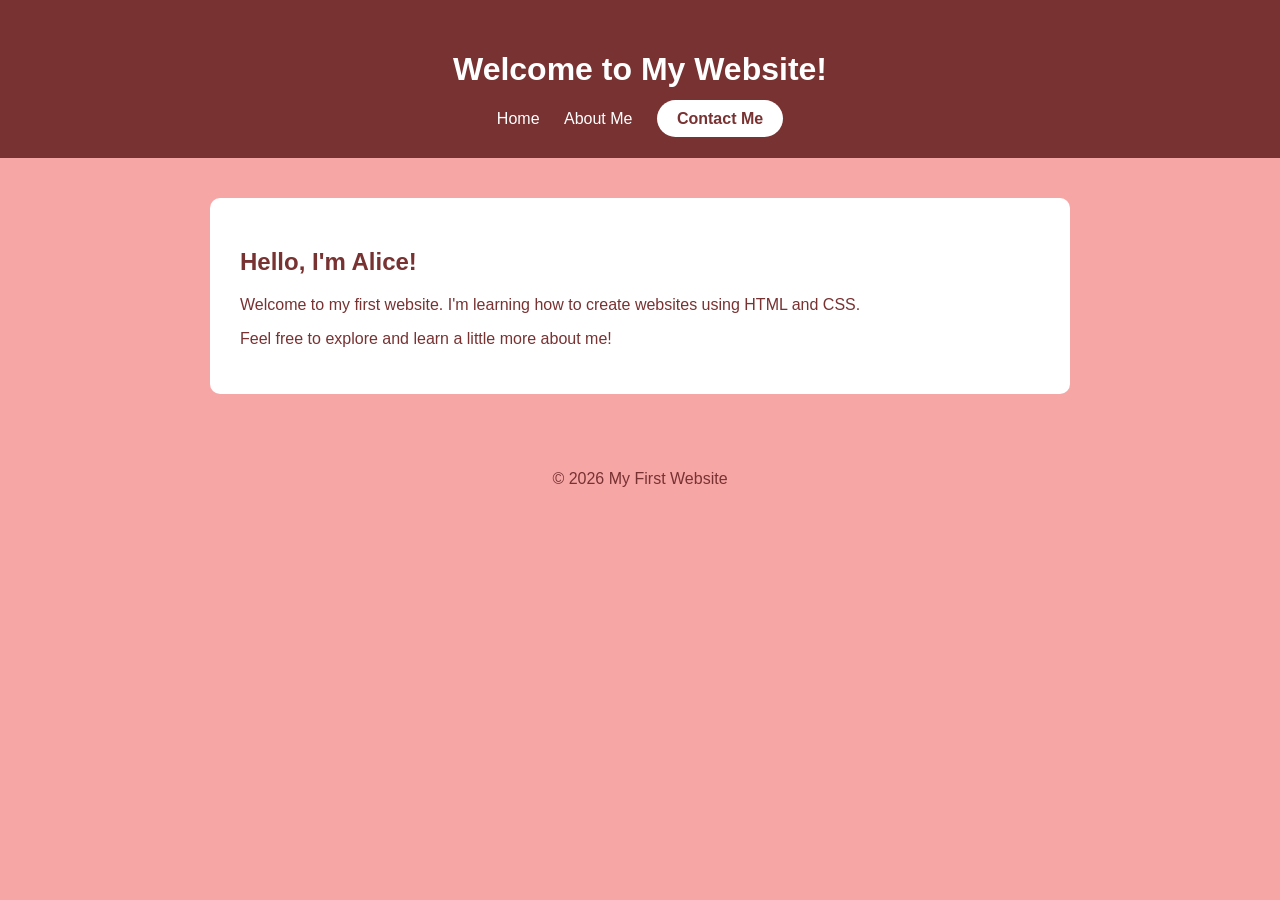
<file: index.html>
<!DOCTYPE html>
<html lang="en">
<head>
    <meta charset="UTF-8">
    <meta name="viewport" content="width=device-width, initial-scale=1.0">
    <title>My First Website</title>
    <link rel="stylesheet" href="style.css">
</head>
<body>

    <header>
        <h1>Welcome to My Website!</h1>
       <nav>
    <a href="index.html">Home</a>
    <a href="about.html">About Me</a>
    <a href="mailto:lacie.ward@malad.com" class="contact-button">Contact Me</a>
</nav>
    </header>

    <main>
        <h2>Hello, I'm Alice!</h2>
        <p>Welcome to my first website. I'm learning how to
        create websites using HTML and CSS.</p>

        <p>Feel free to explore and learn a little more about me!</p>
    </main>

    <footer>
        <p>© 2026 My First Website</p>
    </footer>

</body>
</html>
</file>
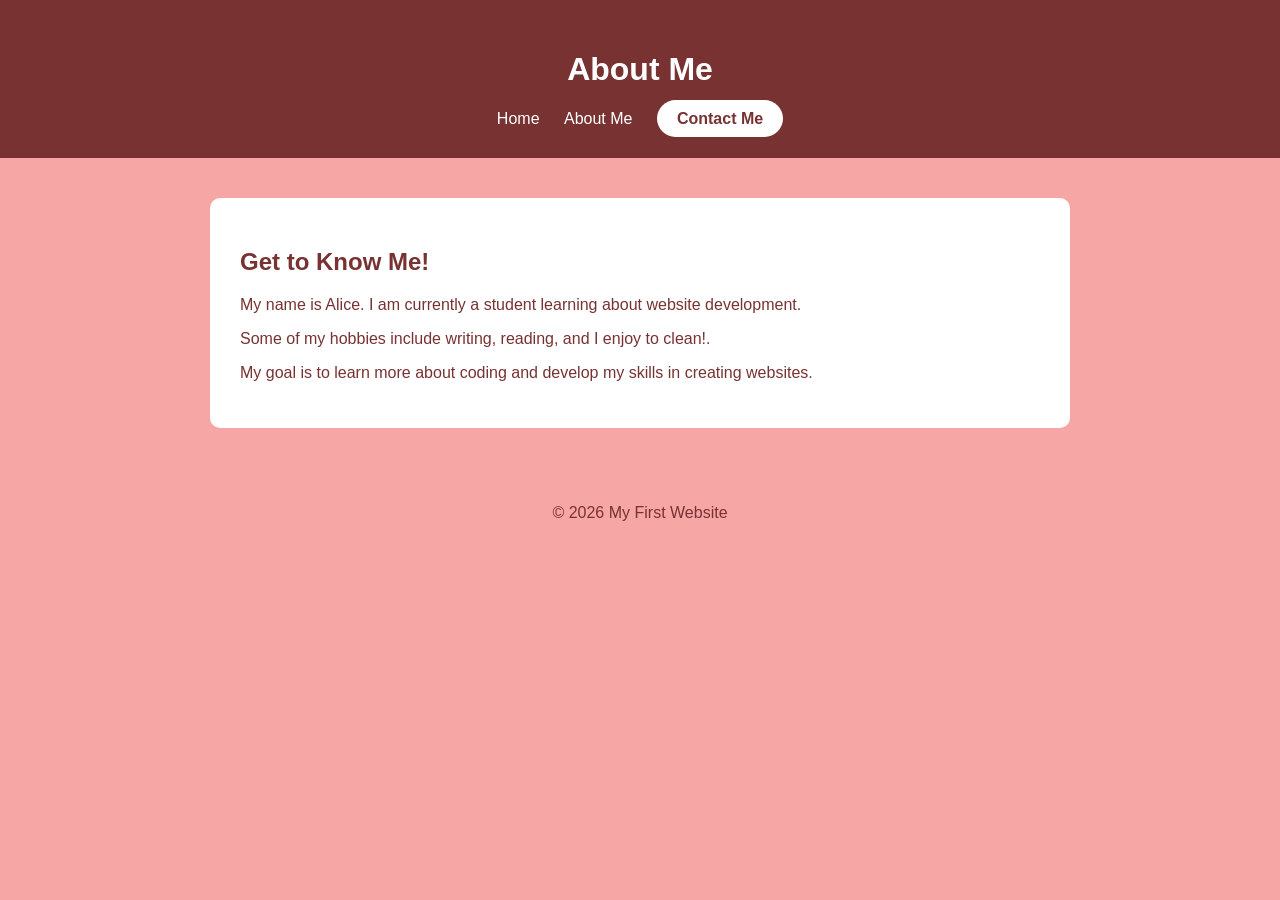
<file: about.html>
<!DOCTYPE html>
<html lang="en">
<head>
    <meta charset="UTF-8">
    <meta name="viewport" content="width=device-width, initial-scale=1.0">
    <title>About Me</title>
    <link rel="stylesheet" href="style.css">
</head>
<body>

    <header>
        <h1>About Me</h1>
        <nav>
    <a href="index.html">Home</a>
    <a href="about.html">About Me</a>
    <a href="mailto:lacie.ward@malad.us" class="contact-button">Contact Me</a>
</nav>
    </header>

    <main>
        <h2>Get to Know Me!</h2>

        <p>My name is Alice. I am currently a student
        learning about website development.</p>

        <p>Some of my hobbies include writing, reading, and I enjoy to clean!.</p>

        <p>My goal is to learn more about coding and
        develop my skills in creating websites.</p>
    </main>

    <footer>
        <p>© 2026 My First Website</p>
    </footer>

</body>
</html>
</file>
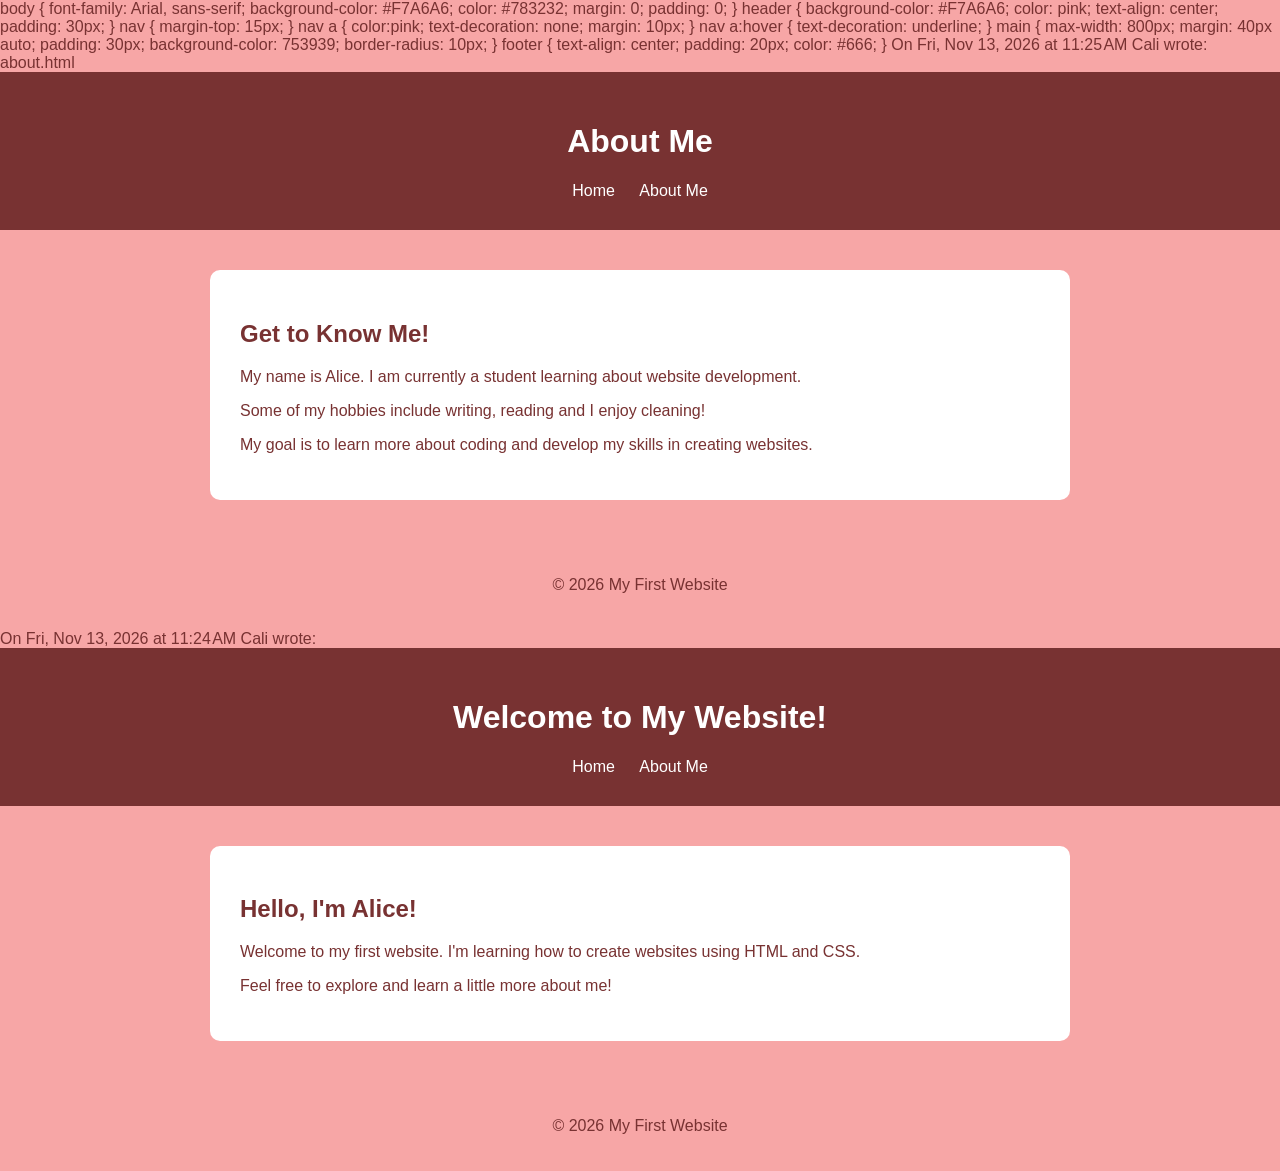
<file: style.html>
body {
    font-family: Arial, sans-serif;
    background-color: #F7A6A6;
    color: #783232;
    margin: 0;
    padding: 0;
}

header {
    background-color: #F7A6A6;
    color: pink;
    text-align: center;
    padding: 30px;
}

nav {
    margin-top: 15px;
}

nav a {
    color:pink;
    text-decoration: none;
    margin: 10px;
}

nav a:hover {
    text-decoration: underline;
}

main {
    max-width: 800px;
    margin: 40px auto;
    padding: 30px;
    background-color: 753939;
    border-radius: 10px;
}

footer {
    text-align: center;
    padding: 20px;
    color: #666;
}


On Fri, Nov 13, 2026 at 11:25 AM Cali <skullhunter2023@gmail.com> wrote:
about.html

<!DOCTYPE html>
<html lang="en">
<head>
    <meta charset="UTF-8">
    <meta name="viewport" content="width=device-width, initial-scale=1.0">
    <title>About Me</title>
    <link rel="stylesheet" href="style.css">
</head>
<body>

    <header>
        <h1>About Me</h1>
        <nav>
            <a href="index.html">Home</a>
            <a href="about.html">About Me</a>
        </nav>
    </header>

    <main>
        <h2>Get to Know Me!</h2>

        <p>My name is Alice. I am currently a student
        learning about website development.</p>

        <p>Some of my hobbies include writing, reading
       and I enjoy cleaning!</p>

        <p>My goal is to learn more about coding and
        develop my skills in creating websites.</p>
    </main>

    <footer>
        <p>© 2026 My First Website</p>
    </footer>

</body>
</html>

On Fri, Nov 13, 2026 at 11:24 AM Cali <skullhunter2023@gmail.com> wrote:

<!DOCTYPE html>
<html lang="en">
<head>
    <meta charset="UTF-8">
    <meta name="viewport" content="width=device-width, initial-scale=1.0">
    <title>My First Website</title>
    <link rel="stylesheet" href="style.css">
</head>
<body>

    <header>
        <h1>Welcome to My Website!</h1>
        <nav>
            <a href="index.html">Home</a>
            <a href="about.html">About Me</a>
        </nav>
    </header>

    <main>
        <h2>Hello, I'm Alice!</h2>
        <p>Welcome to my first website. I'm learning how to
        create websites using HTML and CSS.</p>

        <p>Feel free to explore and learn a little more about me!</p>
    </main>

    <footer>
        <p>© 2026 My First Website</p>
    </footer>

</body>
</html>
</file>
<file: style.css>
body {
    font-family: Arial, sans-serif;
    background-color: #F7A6A6;
    color: #783232;
    margin: 0;
    padding: 0;
}

header {
    background-color: #783232;
    color: white;
    text-align: center;
    padding: 30px;
}

nav {
    margin-top: 15px;
}

nav a {
    color: white;
    text-decoration: none;
    margin: 10px;
}

nav a:hover {
    text-decoration: underline;
}

main {
    max-width: 800px;
    margin: 40px auto;
    padding: 30px;
    background-color: white;
    border-radius: 10px;
}

h2 {
    color: #783232;
}

footer {
    text-align: center;
    padding: 20px;
    color: #783232;
}
.contact-button {
    background-color: white;
    color: #783232 !important;
    padding: 10px 20px;
    border-radius: 20px;
    text-decoration: none;
    font-weight: bold;
}

.contact-button:hover {
    background-color: #f4dada;
}
</file>
